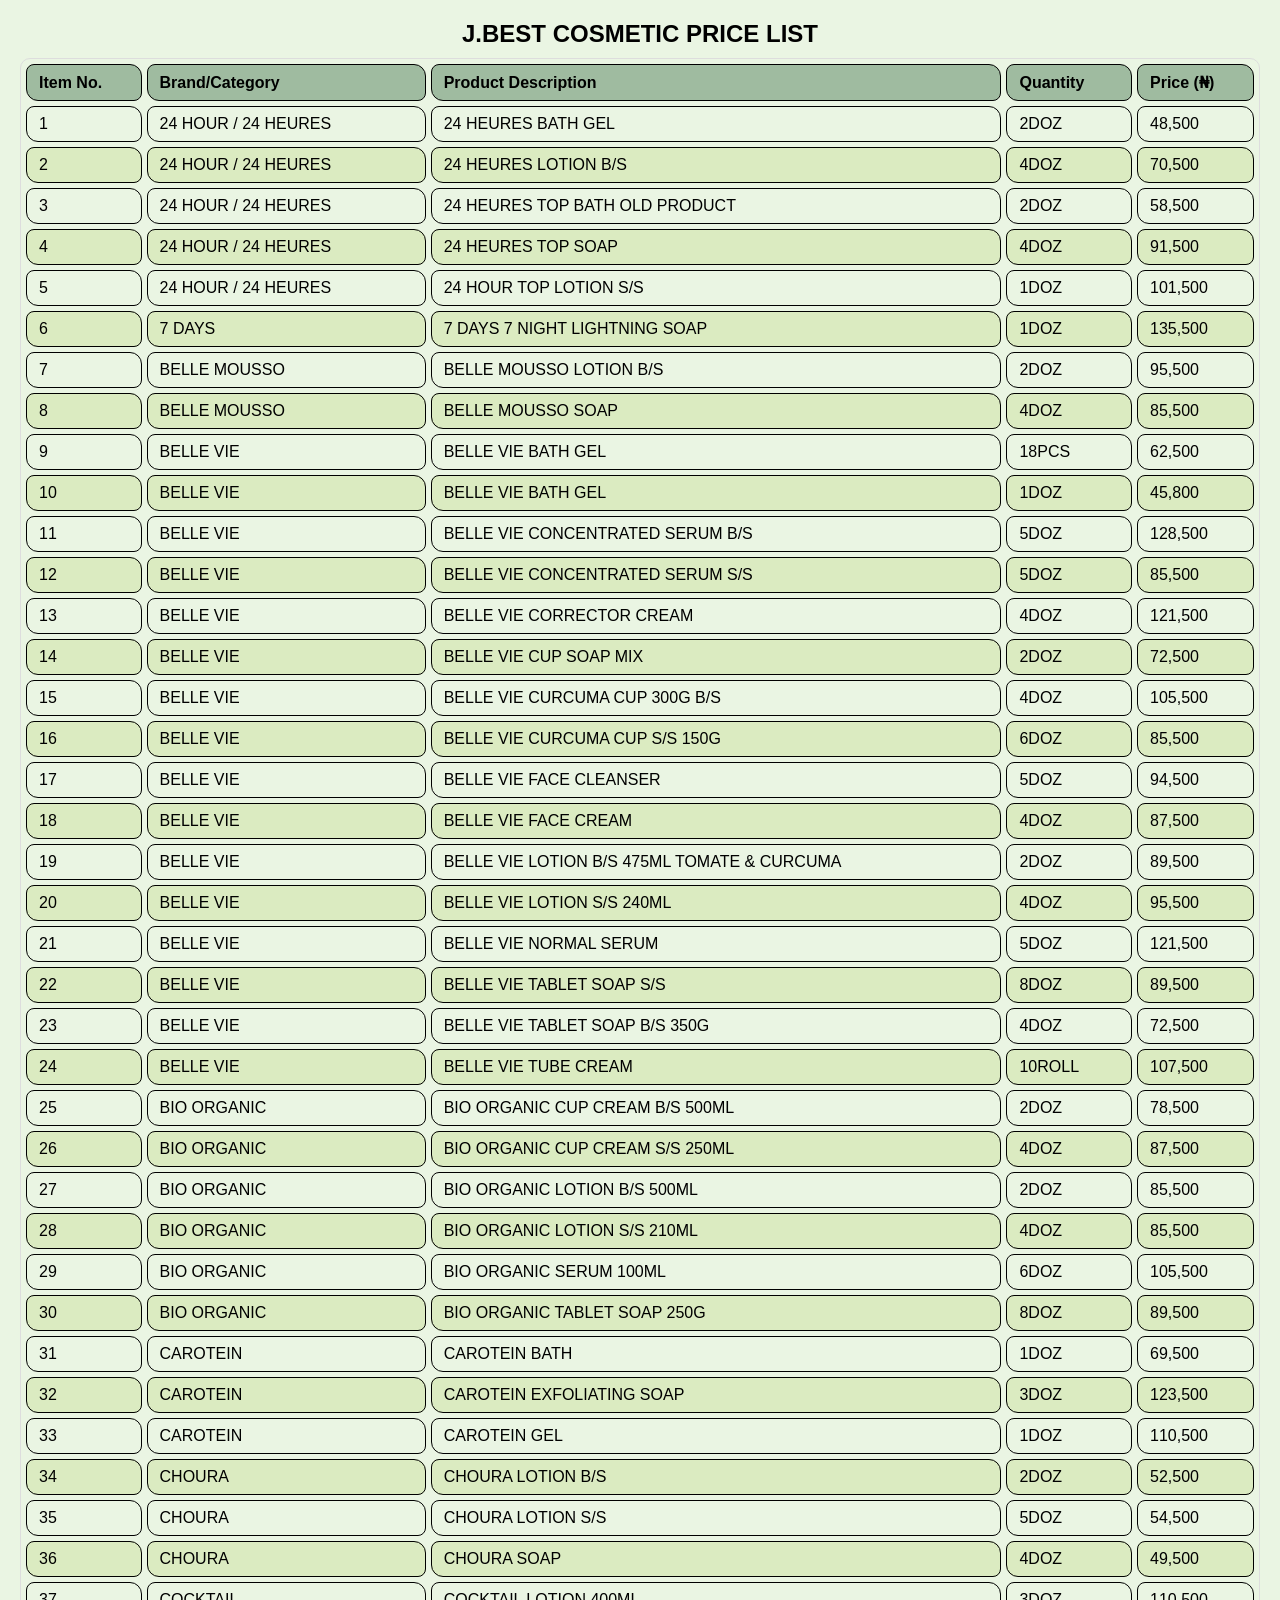
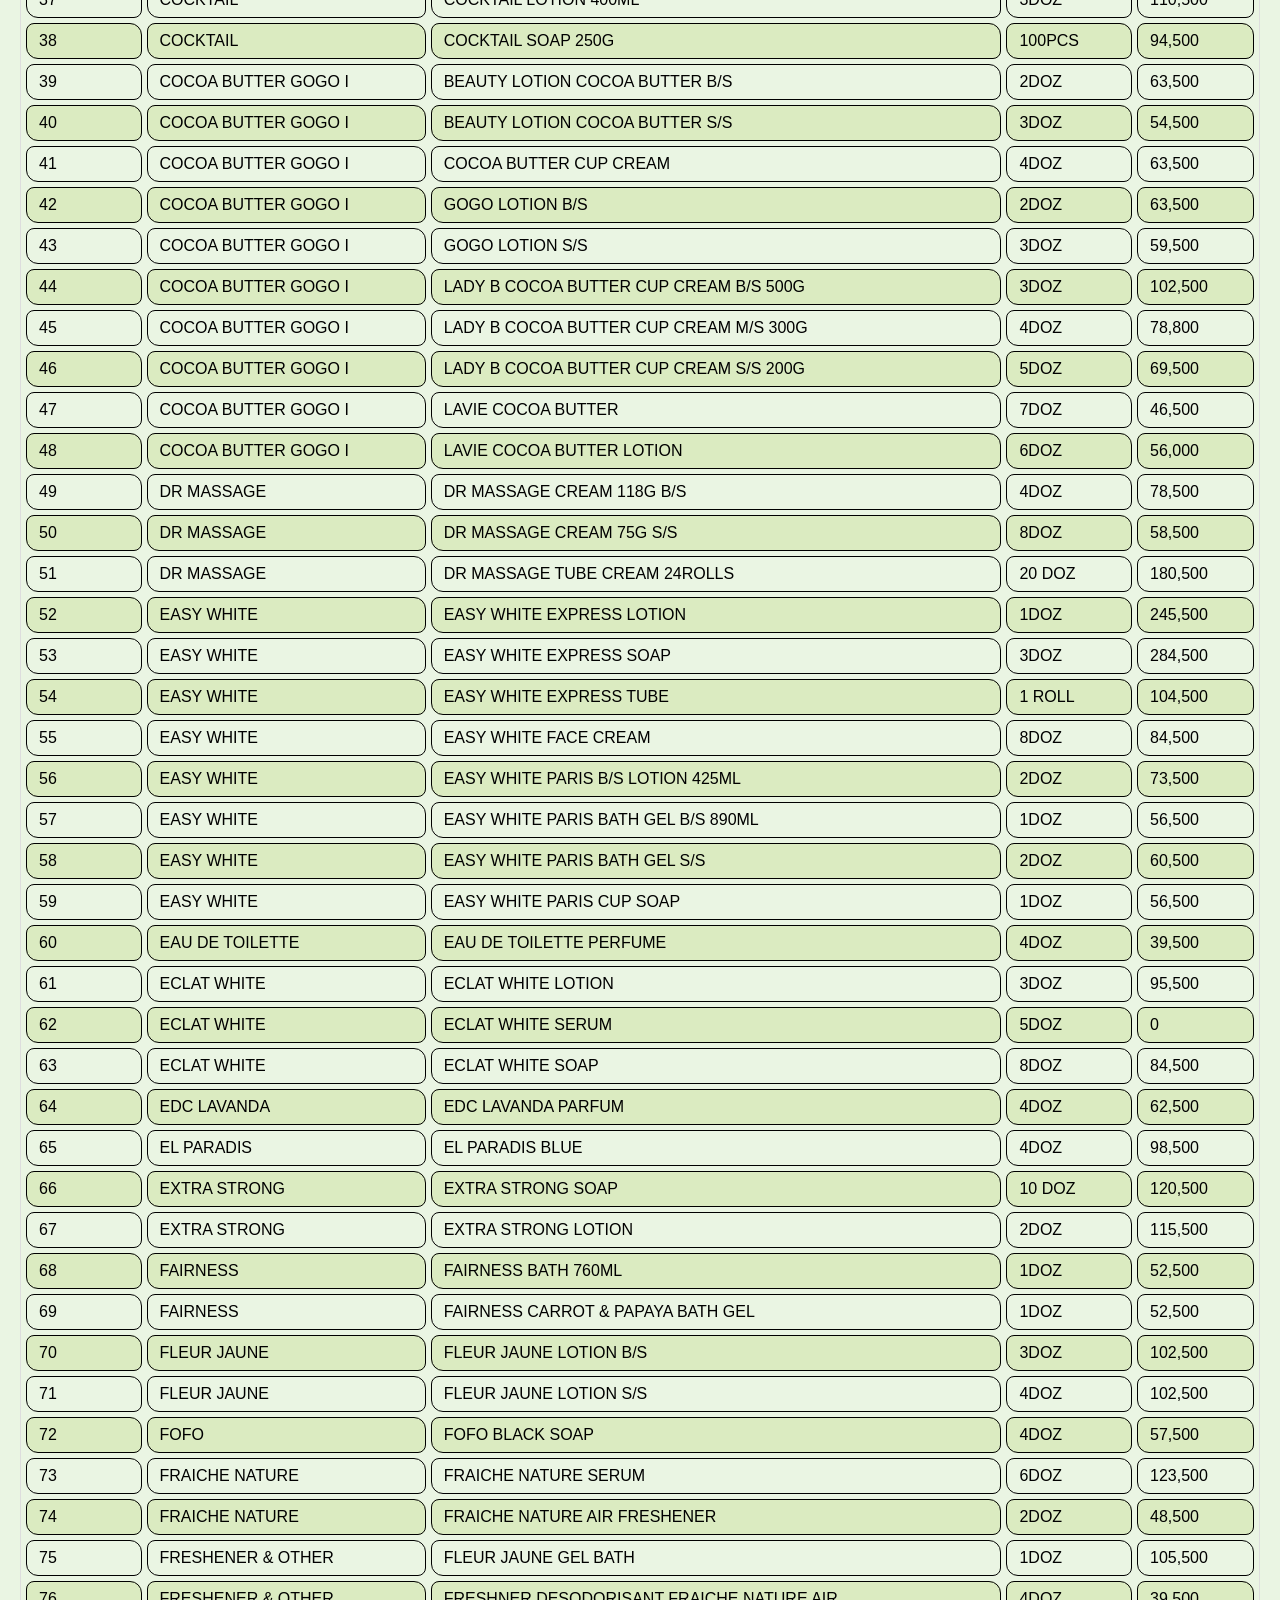
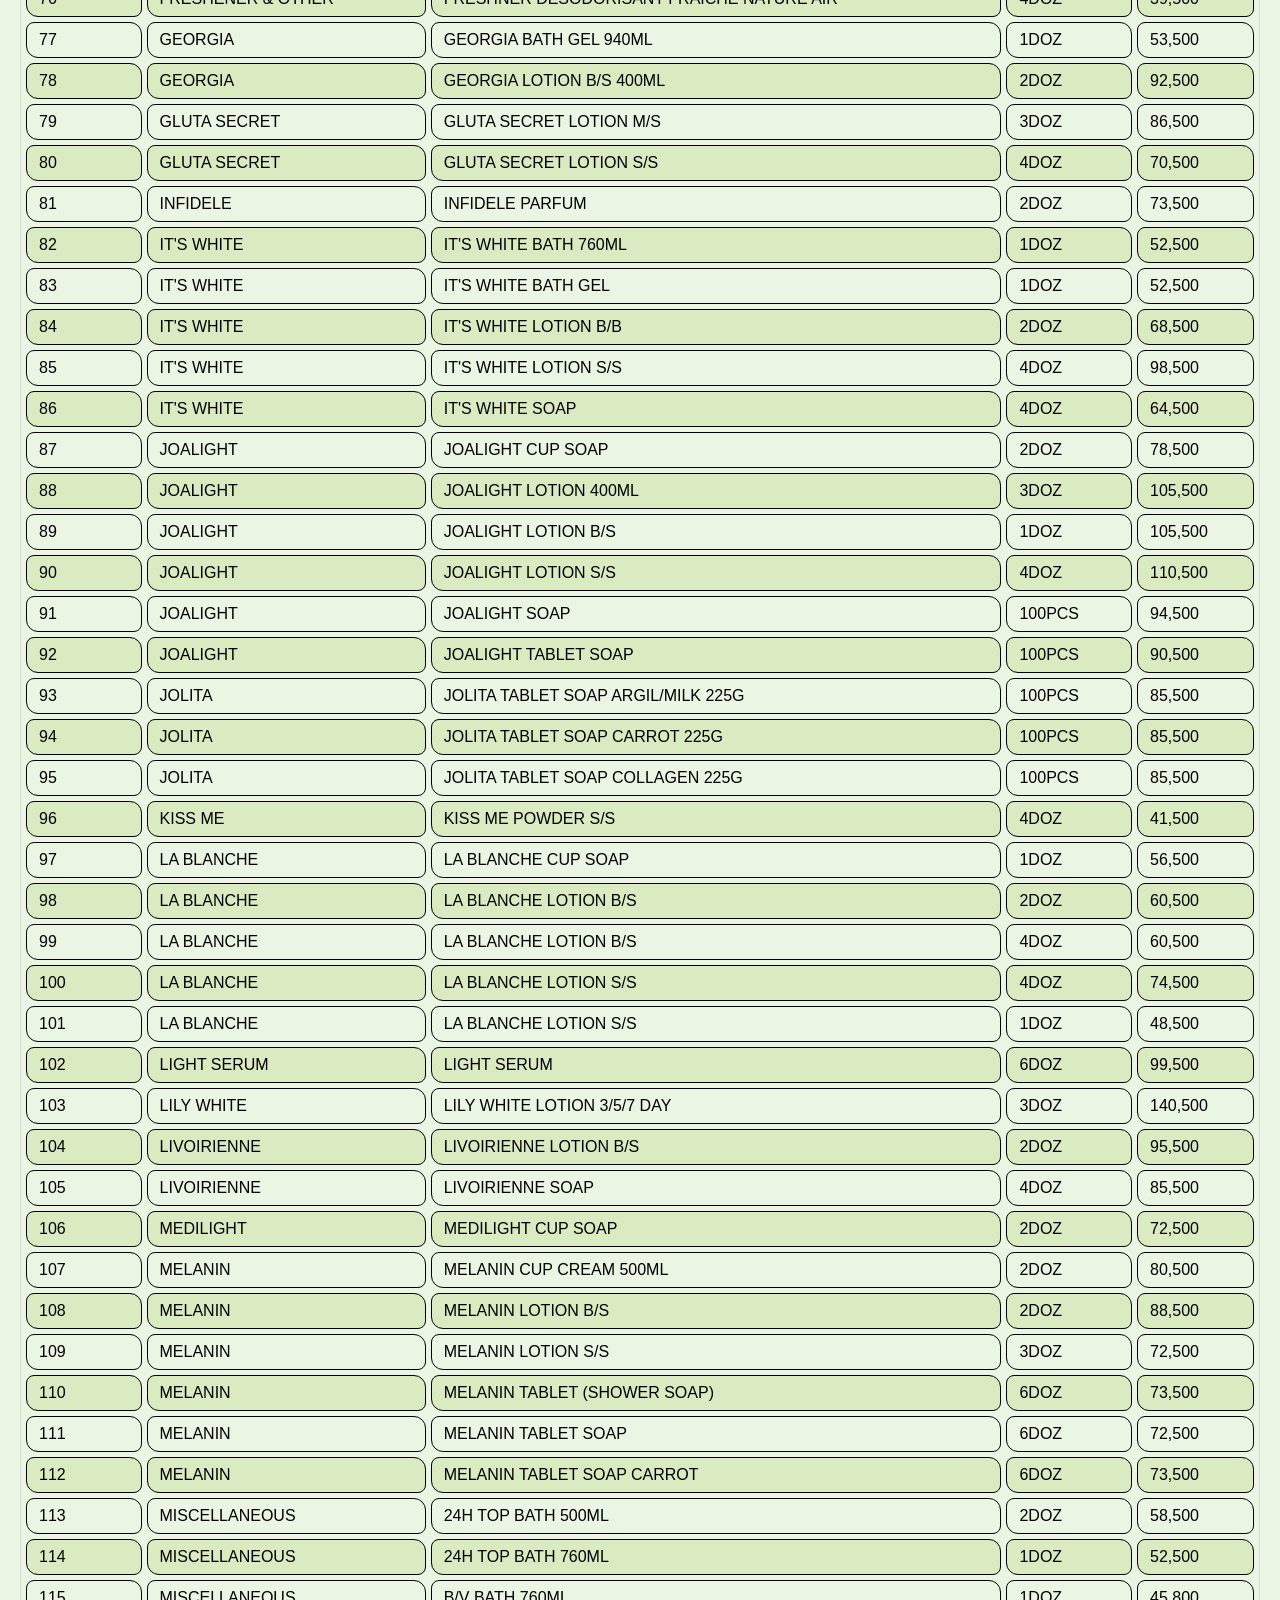
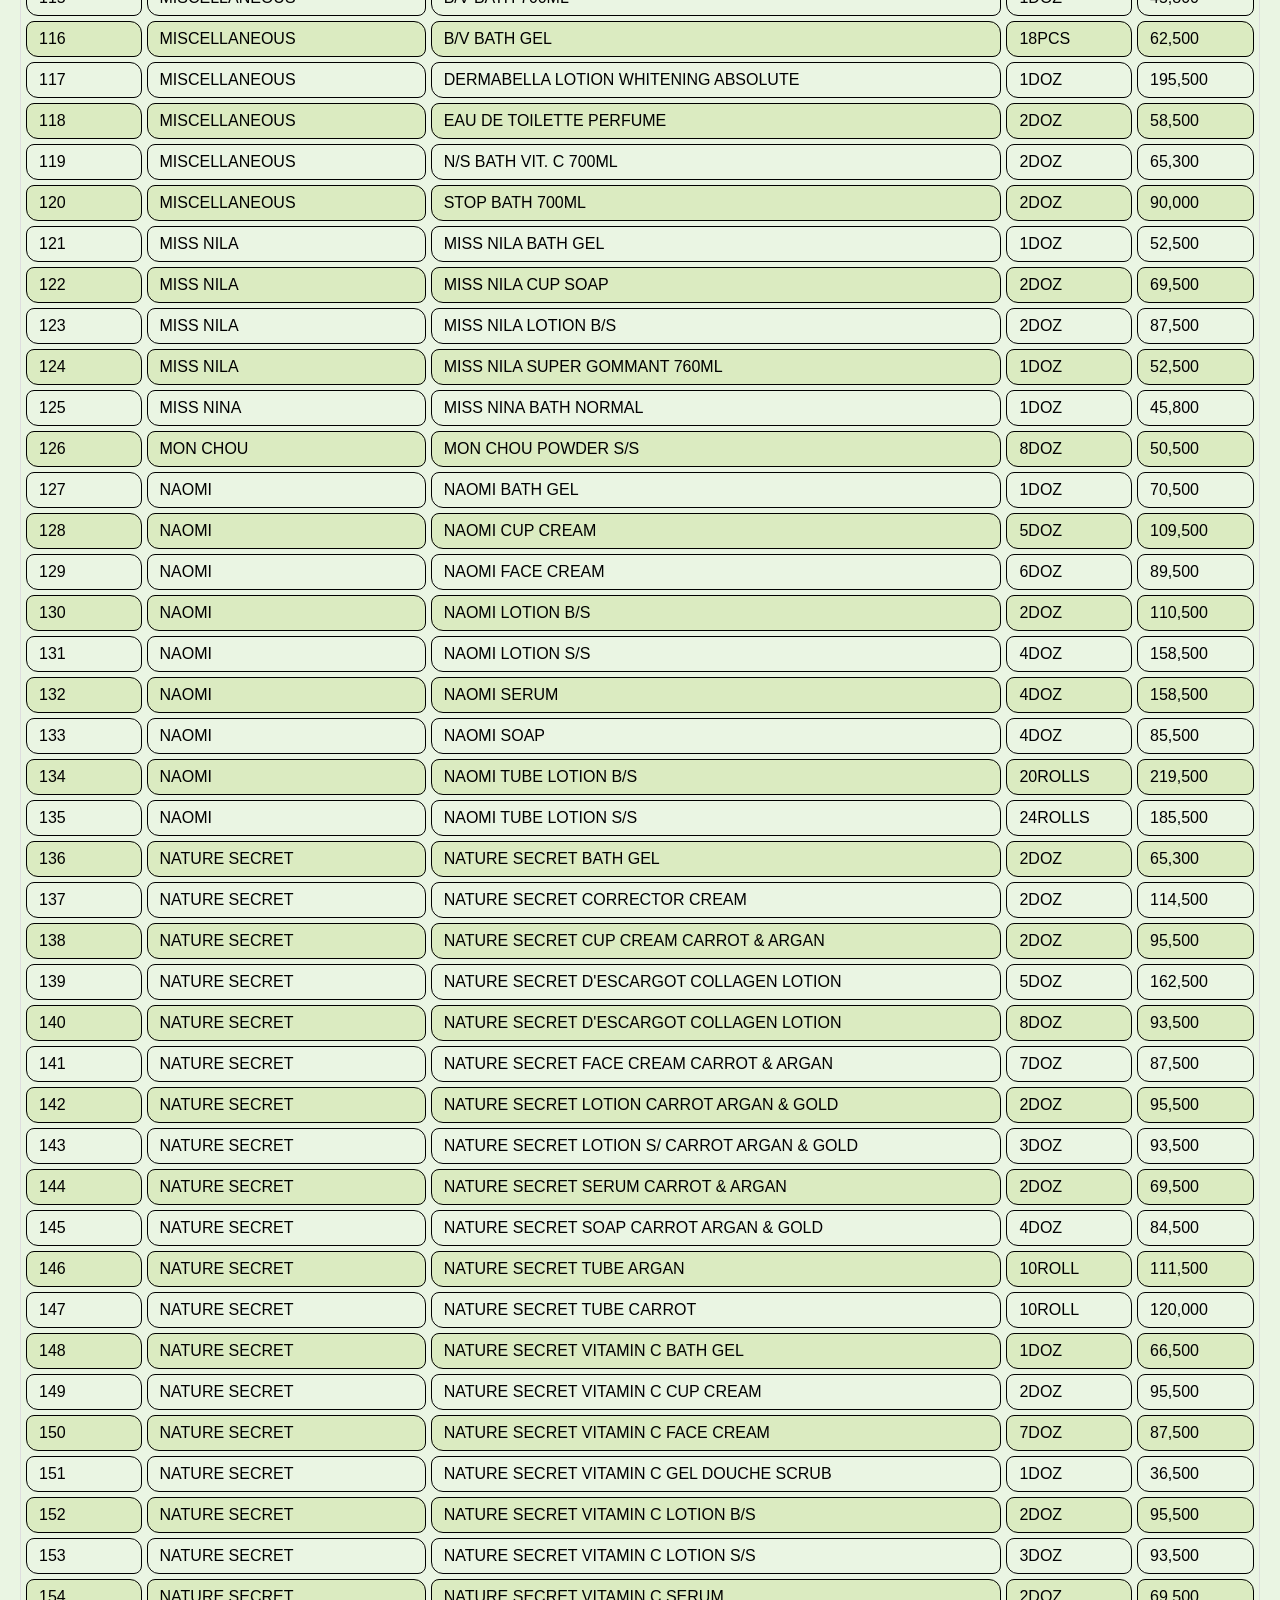
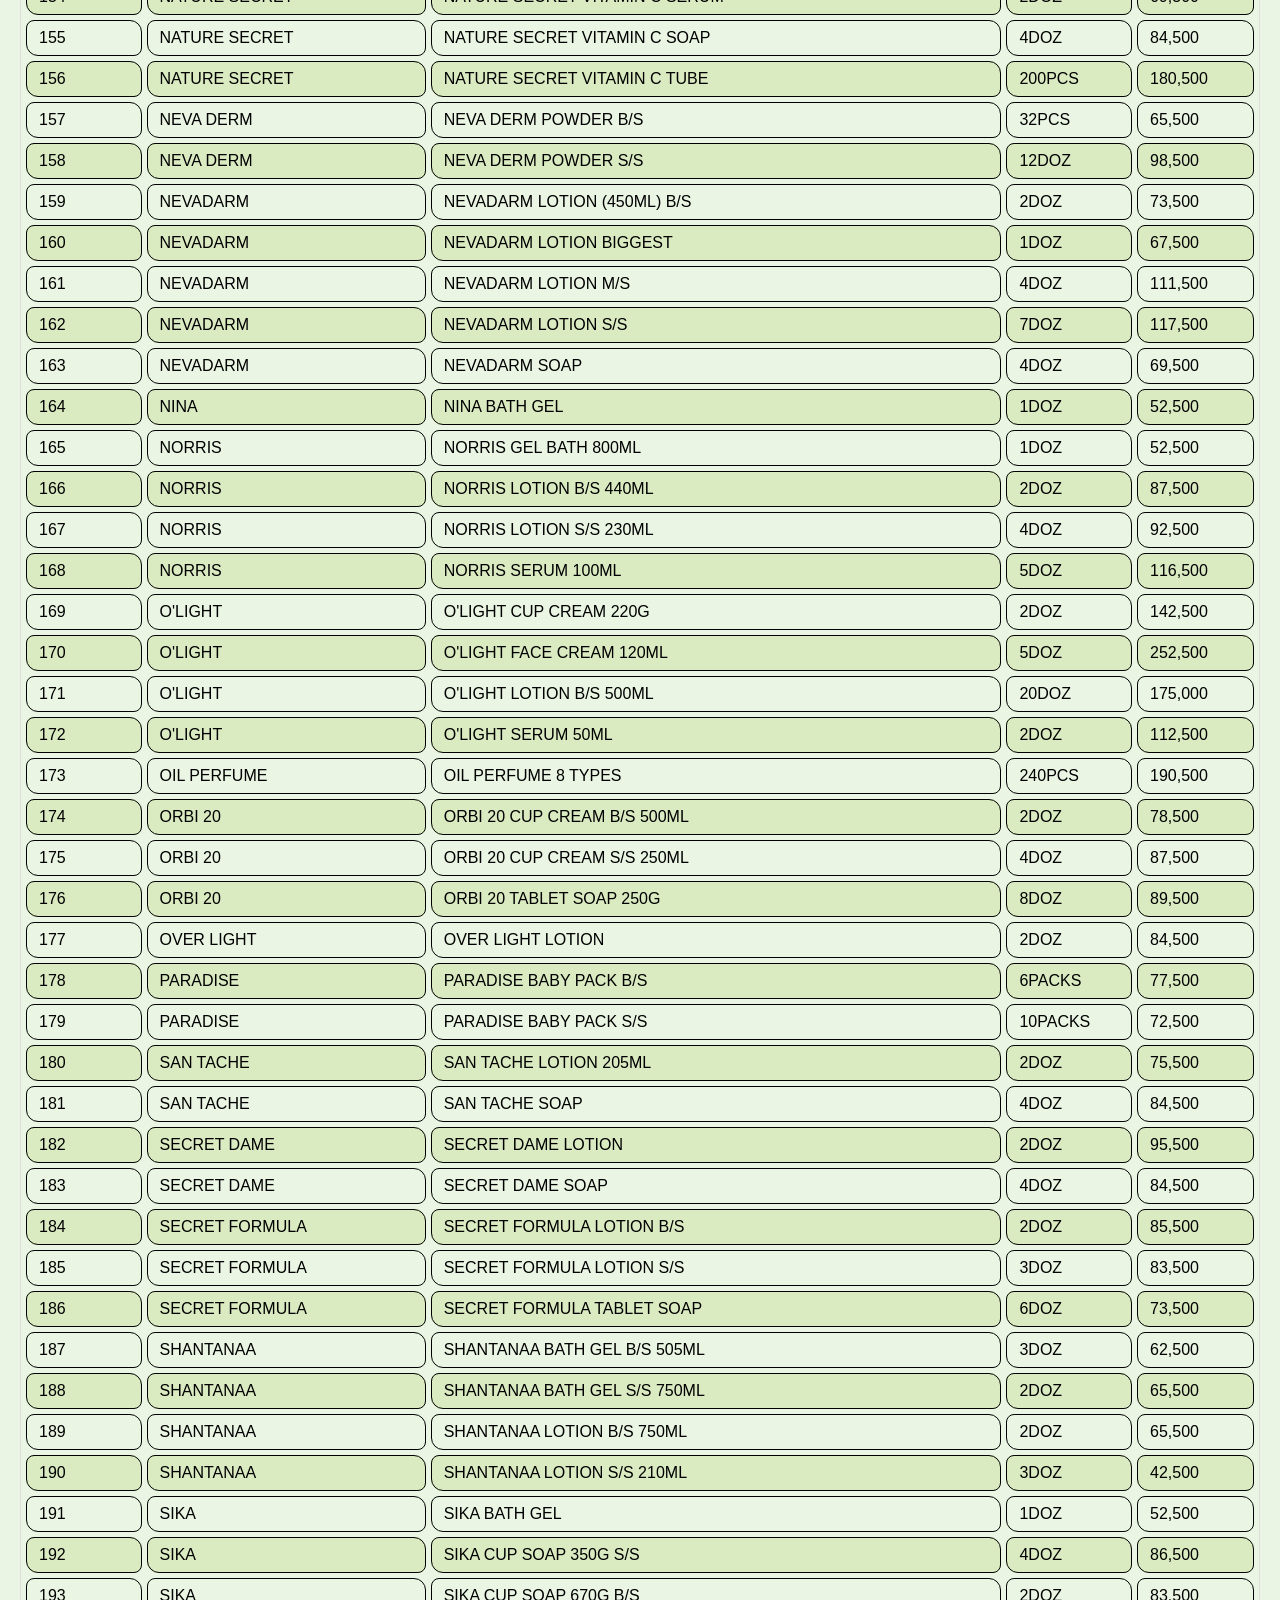
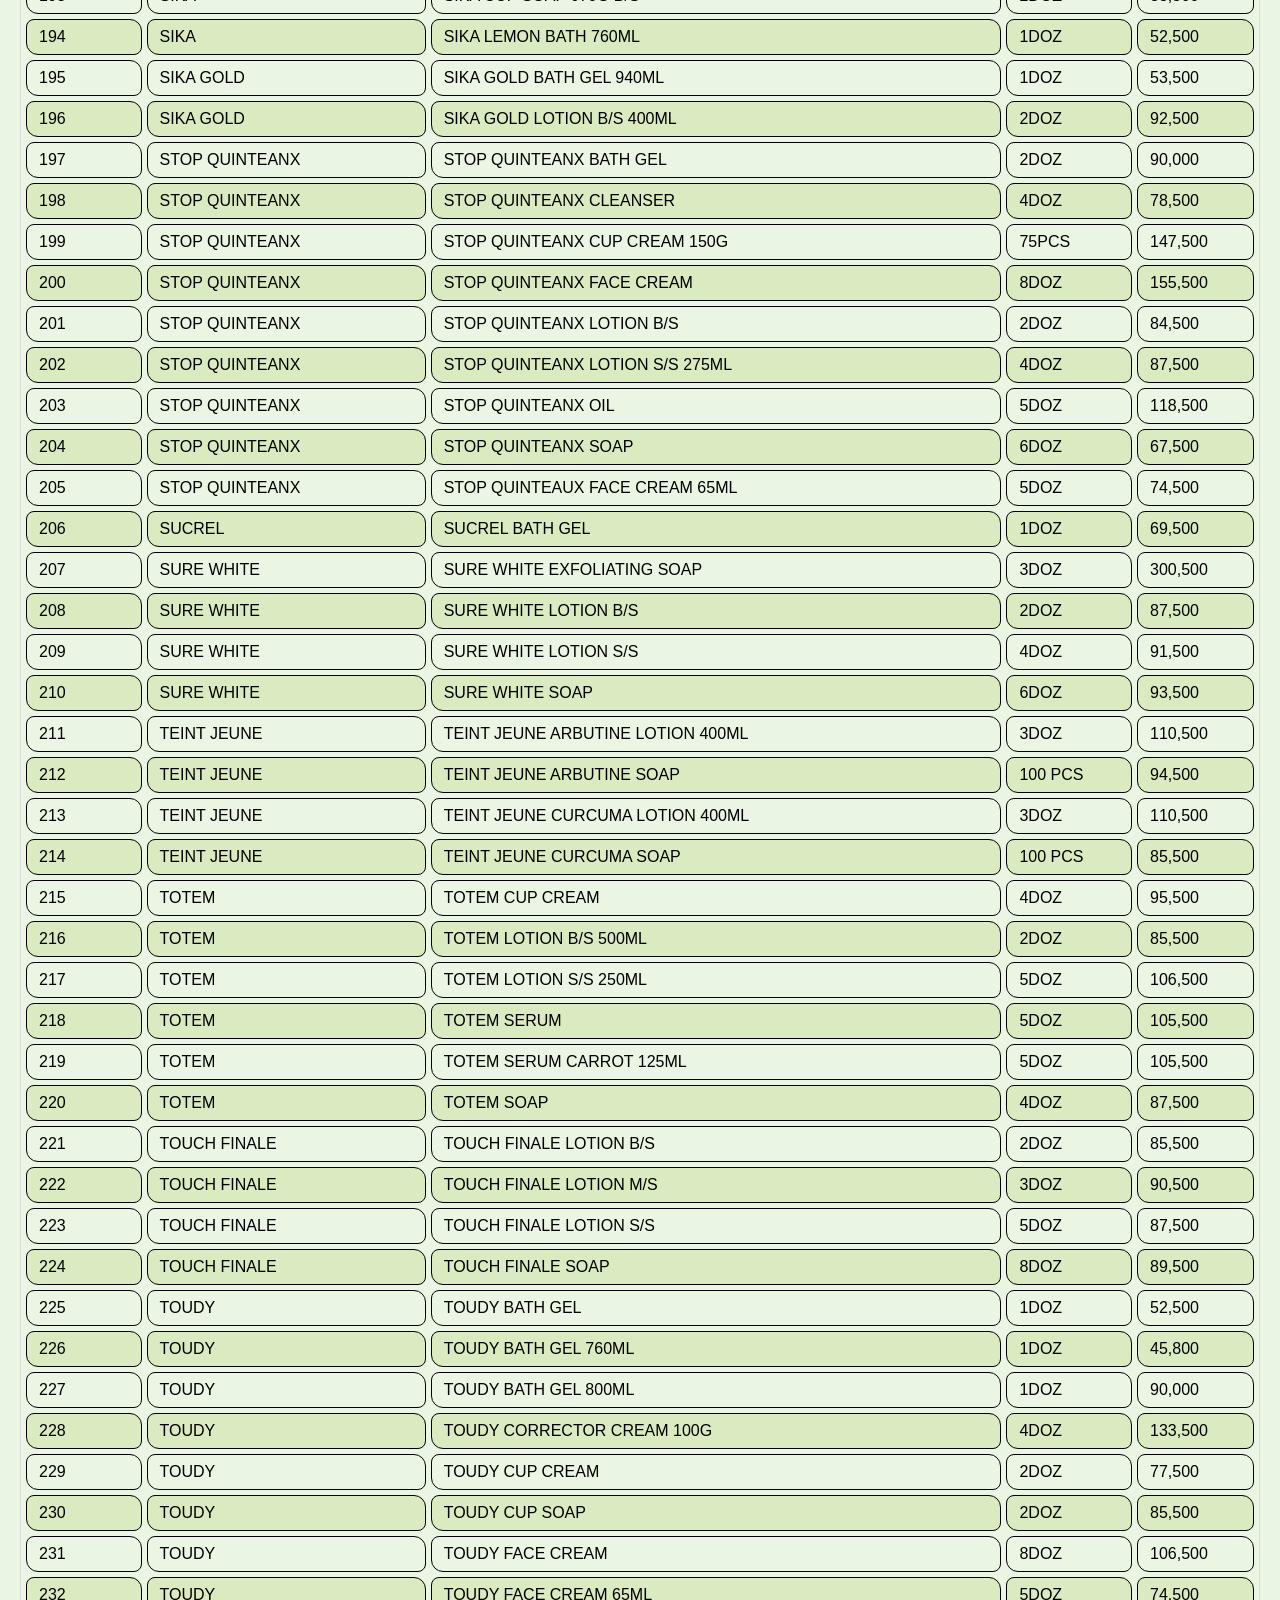
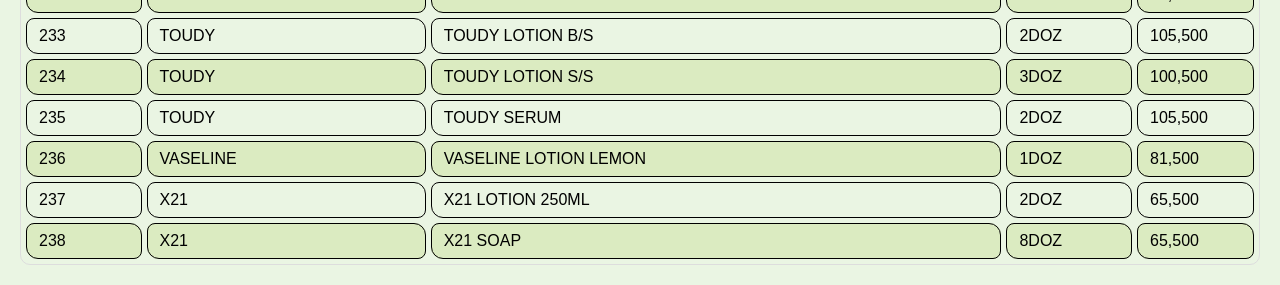
<file: index.html>
<!doctype html>
<html lang="en">
  <head>
    <meta charset="UTF-8" />
    <meta name="description" content="Updated wholesale price list for J.BEST Cosmetics products including creams, soaps, and lotions.">
    <meta name="google-site-verification" content="6BrGSPL7yfQD6vs9vK45G4uCpMrfeUGcRX7QHnHH310" />
    <meta name="viewport" content="width=device-width, initial-scale=1.0" />
    <title>J.BEST Cosmetic Price List</title>
    <style>
      body {
        background-color: rgb(234, 245, 227);
        font-family: Arial, sans-serif;
        margin: 20px;
      }
      table {
        width: 100%;
        border-collapse: separate;
        border: 1px solid #ddd;
        border-radius: 10px;
        overflow: hidden;
        border-spacing: 5px;
      }
      th,
      td {
        padding: 8px 12px;
        border: 1px solid #000000;
        text-align: left;
        border-radius: 8px 12px;
      }
      th {
        background-color: #9fbba0;
      }
      tr:nth-child(even) {
        background-color: #dbebc1;
      }
      caption {
        font-size: 1.5em;
        margin-bottom: 10px;
        font-weight: bold;
      }
    </style>
  </head>
  <body>
    <table>
      <caption>
        J.BEST COSMETIC PRICE LIST
      </caption>
      <thead>
        <tr>
          <th>Item No.</th>
          <th>Brand/Category</th>
          <th>Product Description</th>
          <th>Quantity</th>
          <th>Price (₦)</th>
        </tr>
      </thead>
      <tbody>
        <tr>
          <td>1</td>
          <td>24 HOUR / 24 HEURES</td>
          <td>24 HEURES BATH GEL</td>
          <td>2DOZ</td>
          <td>48,500</td>
        </tr>
        <tr>
          <td>2</td>
          <td>24 HOUR / 24 HEURES</td>
          <td>24 HEURES LOTION B/S</td>
          <td>4DOZ</td>
          <td>70,500</td>
        </tr>
        <tr>
          <td>3</td>
          <td>24 HOUR / 24 HEURES</td>
          <td>24 HEURES TOP BATH OLD PRODUCT</td>
          <td>2DOZ</td>
          <td>58,500</td>
        </tr>
        <tr>
          <td>4</td>
          <td>24 HOUR / 24 HEURES</td>
          <td>24 HEURES TOP SOAP</td>
          <td>4DOZ</td>
          <td>91,500</td>
        </tr>
        <tr>
          <td>5</td>
          <td>24 HOUR / 24 HEURES</td>
          <td>24 HOUR TOP LOTION S/S</td>
          <td>1DOZ</td>
          <td>101,500</td>
        </tr>
        <tr>
          <td>6</td>
          <td>7 DAYS</td>
          <td>7 DAYS 7 NIGHT LIGHTNING SOAP</td>
          <td>1DOZ</td>
          <td>135,500</td>
        </tr>
        <tr>
          <td>7</td>
          <td>BELLE MOUSSO</td>
          <td>BELLE MOUSSO LOTION B/S</td>
          <td>2DOZ</td>
          <td>95,500</td>
        </tr>
        <tr>
          <td>8</td>
          <td>BELLE MOUSSO</td>
          <td>BELLE MOUSSO SOAP</td>
          <td>4DOZ</td>
          <td>85,500</td>
        </tr>
        <tr>
          <td>9</td>
          <td>BELLE VIE</td>
          <td>BELLE VIE BATH GEL</td>
          <td>18PCS</td>
          <td>62,500</td>
        </tr>
        <tr>
          <td>10</td>
          <td>BELLE VIE</td>
          <td>BELLE VIE BATH GEL</td>
          <td>1DOZ</td>
          <td>45,800</td>
        </tr>
        <tr>
          <td>11</td>
          <td>BELLE VIE</td>
          <td>BELLE VIE CONCENTRATED SERUM B/S</td>
          <td>5DOZ</td>
          <td>128,500</td>
        </tr>
        <tr>
          <td>12</td>
          <td>BELLE VIE</td>
          <td>BELLE VIE CONCENTRATED SERUM S/S</td>
          <td>5DOZ</td>
          <td>85,500</td>
        </tr>
        <tr>
          <td>13</td>
          <td>BELLE VIE</td>
          <td>BELLE VIE CORRECTOR CREAM</td>
          <td>4DOZ</td>
          <td>121,500</td>
        </tr>
        <tr>
          <td>14</td>
          <td>BELLE VIE</td>
          <td>BELLE VIE CUP SOAP MIX</td>
          <td>2DOZ</td>
          <td>72,500</td>
        </tr>
        <tr>
          <td>15</td>
          <td>BELLE VIE</td>
          <td>BELLE VIE CURCUMA CUP 300G B/S</td>
          <td>4DOZ</td>
          <td>105,500</td>
        </tr>
        <tr>
          <td>16</td>
          <td>BELLE VIE</td>
          <td>BELLE VIE CURCUMA CUP S/S 150G</td>
          <td>6DOZ</td>
          <td>85,500</td>
        </tr>
        <tr>
          <td>17</td>
          <td>BELLE VIE</td>
          <td>BELLE VIE FACE CLEANSER</td>
          <td>5DOZ</td>
          <td>94,500</td>
        </tr>
        <tr>
          <td>18</td>
          <td>BELLE VIE</td>
          <td>BELLE VIE FACE CREAM</td>
          <td>4DOZ</td>
          <td>87,500</td>
        </tr>
        <tr>
          <td>19</td>
          <td>BELLE VIE</td>
          <td>BELLE VIE LOTION B/S 475ML TOMATE & CURCUMA</td>
          <td>2DOZ</td>
          <td>89,500</td>
        </tr>
        <tr>
          <td>20</td>
          <td>BELLE VIE</td>
          <td>BELLE VIE LOTION S/S 240ML</td>
          <td>4DOZ</td>
          <td>95,500</td>
        </tr>
        <tr>
          <td>21</td>
          <td>BELLE VIE</td>
          <td>BELLE VIE NORMAL SERUM</td>
          <td>5DOZ</td>
          <td>121,500</td>
        </tr>
        <tr>
          <td>22</td>
          <td>BELLE VIE</td>
          <td>BELLE VIE TABLET SOAP S/S</td>
          <td>8DOZ</td>
          <td>89,500</td>
        </tr>
        <tr>
          <td>23</td>
          <td>BELLE VIE</td>
          <td>BELLE VIE TABLET SOAP B/S 350G</td>
          <td>4DOZ</td>
          <td>72,500</td>
        </tr>
        <tr>
          <td>24</td>
          <td>BELLE VIE</td>
          <td>BELLE VIE TUBE CREAM</td>
          <td>10ROLL</td>
          <td>107,500</td>
        </tr>
        <tr>
          <td>25</td>
          <td>BIO ORGANIC</td>
          <td>BIO ORGANIC CUP CREAM B/S 500ML</td>
          <td>2DOZ</td>
          <td>78,500</td>
        </tr>
        <tr>
          <td>26</td>
          <td>BIO ORGANIC</td>
          <td>BIO ORGANIC CUP CREAM S/S 250ML</td>
          <td>4DOZ</td>
          <td>87,500</td>
        </tr>
        <tr>
          <td>27</td>
          <td>BIO ORGANIC</td>
          <td>BIO ORGANIC LOTION B/S 500ML</td>
          <td>2DOZ</td>
          <td>85,500</td>
        </tr>
        <tr>
          <td>28</td>
          <td>BIO ORGANIC</td>
          <td>BIO ORGANIC LOTION S/S 210ML</td>
          <td>4DOZ</td>
          <td>85,500</td>
        </tr>
        <tr>
          <td>29</td>
          <td>BIO ORGANIC</td>
          <td>BIO ORGANIC SERUM 100ML</td>
          <td>6DOZ</td>
          <td>105,500</td>
        </tr>
        <tr>
          <td>30</td>
          <td>BIO ORGANIC</td>
          <td>BIO ORGANIC TABLET SOAP 250G</td>
          <td>8DOZ</td>
          <td>89,500</td>
        </tr>
        <tr>
          <td>31</td>
          <td>CAROTEIN</td>
          <td>CAROTEIN BATH</td>
          <td>1DOZ</td>
          <td>69,500</td>
        </tr>
        <tr>
          <td>32</td>
          <td>CAROTEIN</td>
          <td>CAROTEIN EXFOLIATING SOAP</td>
          <td>3DOZ</td>
          <td>123,500</td>
        </tr>
        <tr>
          <td>33</td>
          <td>CAROTEIN</td>
          <td>CAROTEIN GEL</td>
          <td>1DOZ</td>
          <td>110,500</td>
        </tr>
        <tr>
          <td>34</td>
          <td>CHOURA</td>
          <td>CHOURA LOTION B/S</td>
          <td>2DOZ</td>
          <td>52,500</td>
        </tr>
        <tr>
          <td>35</td>
          <td>CHOURA</td>
          <td>CHOURA LOTION S/S</td>
          <td>5DOZ</td>
          <td>54,500</td>
        </tr>
        <tr>
          <td>36</td>
          <td>CHOURA</td>
          <td>CHOURA SOAP</td>
          <td>4DOZ</td>
          <td>49,500</td>
        </tr>
        <tr>
          <td>37</td>
          <td>COCKTAIL</td>
          <td>COCKTAIL LOTION 400ML</td>
          <td>3DOZ</td>
          <td>110,500</td>
        </tr>
        <tr>
          <td>38</td>
          <td>COCKTAIL</td>
          <td>COCKTAIL SOAP 250G</td>
          <td>100PCS</td>
          <td>94,500</td>
        </tr>
        <tr>
          <td>39</td>
          <td>COCOA BUTTER GOGO I</td>
          <td>BEAUTY LOTION COCOA BUTTER B/S</td>
          <td>2DOZ</td>
          <td>63,500</td>
        </tr>
        <tr>
          <td>40</td>
          <td>COCOA BUTTER GOGO I</td>
          <td>BEAUTY LOTION COCOA BUTTER S/S</td>
          <td>3DOZ</td>
          <td>54,500</td>
        </tr>
        <tr>
          <td>41</td>
          <td>COCOA BUTTER GOGO I</td>
          <td>COCOA BUTTER CUP CREAM</td>
          <td>4DOZ</td>
          <td>63,500</td>
        </tr>
        <tr>
          <td>42</td>
          <td>COCOA BUTTER GOGO I</td>
          <td>GOGO LOTION B/S</td>
          <td>2DOZ</td>
          <td>63,500</td>
        </tr>
        <tr>
          <td>43</td>
          <td>COCOA BUTTER GOGO I</td>
          <td>GOGO LOTION S/S</td>
          <td>3DOZ</td>
          <td>59,500</td>
        </tr>
        <tr>
          <td>44</td>
          <td>COCOA BUTTER GOGO I</td>
          <td>LADY B COCOA BUTTER CUP CREAM B/S 500G</td>
          <td>3DOZ</td>
          <td>102,500</td>
        </tr>
        <tr>
          <td>45</td>
          <td>COCOA BUTTER GOGO I</td>
          <td>LADY B COCOA BUTTER CUP CREAM M/S 300G</td>
          <td>4DOZ</td>
          <td>78,800</td>
        </tr>
        <tr>
          <td>46</td>
          <td>COCOA BUTTER GOGO I</td>
          <td>LADY B COCOA BUTTER CUP CREAM S/S 200G</td>
          <td>5DOZ</td>
          <td>69,500</td>
        </tr>
        <tr>
          <td>47</td>
          <td>COCOA BUTTER GOGO I</td>
          <td>LAVIE COCOA BUTTER</td>
          <td>7DOZ</td>
          <td>46,500</td>
        </tr>
        <tr>
          <td>48</td>
          <td>COCOA BUTTER GOGO I</td>
          <td>LAVIE COCOA BUTTER LOTION</td>
          <td>6DOZ</td>
          <td>56,000</td>
        </tr>
        <tr>
          <td>49</td>
          <td>DR MASSAGE</td>
          <td>DR MASSAGE CREAM 118G B/S</td>
          <td>4DOZ</td>
          <td>78,500</td>
        </tr>
        <tr>
          <td>50</td>
          <td>DR MASSAGE</td>
          <td>DR MASSAGE CREAM 75G S/S</td>
          <td>8DOZ</td>
          <td>58,500</td>
        </tr>
        <tr>
          <td>51</td>
          <td>DR MASSAGE</td>
          <td>DR MASSAGE TUBE CREAM 24ROLLS</td>
          <td>20 DOZ</td>
          <td>180,500</td>
        </tr>
        <tr>
          <td>52</td>
          <td>EASY WHITE</td>
          <td>EASY WHITE EXPRESS LOTION</td>
          <td>1DOZ</td>
          <td>245,500</td>
        </tr>
        <tr>
          <td>53</td>
          <td>EASY WHITE</td>
          <td>EASY WHITE EXPRESS SOAP</td>
          <td>3DOZ</td>
          <td>284,500</td>
        </tr>
        <tr>
          <td>54</td>
          <td>EASY WHITE</td>
          <td>EASY WHITE EXPRESS TUBE</td>
          <td>1 ROLL</td>
          <td>104,500</td>
        </tr>
        <tr>
          <td>55</td>
          <td>EASY WHITE</td>
          <td>EASY WHITE FACE CREAM</td>
          <td>8DOZ</td>
          <td>84,500</td>
        </tr>
        <tr>
          <td>56</td>
          <td>EASY WHITE</td>
          <td>EASY WHITE PARIS B/S LOTION 425ML</td>
          <td>2DOZ</td>
          <td>73,500</td>
        </tr>
        <tr>
          <td>57</td>
          <td>EASY WHITE</td>
          <td>EASY WHITE PARIS BATH GEL B/S 890ML</td>
          <td>1DOZ</td>
          <td>56,500</td>
        </tr>
        <tr>
          <td>58</td>
          <td>EASY WHITE</td>
          <td>EASY WHITE PARIS BATH GEL S/S</td>
          <td>2DOZ</td>
          <td>60,500</td>
        </tr>
        <tr>
          <td>59</td>
          <td>EASY WHITE</td>
          <td>EASY WHITE PARIS CUP SOAP</td>
          <td>1DOZ</td>
          <td>56,500</td>
        </tr>
        <tr>
          <td>60</td>
          <td>EAU DE TOILETTE</td>
          <td>EAU DE TOILETTE PERFUME</td>
          <td>4DOZ</td>
          <td>39,500</td>
        </tr>
        <tr>
          <td>61</td>
          <td>ECLAT WHITE</td>
          <td>ECLAT WHITE LOTION</td>
          <td>3DOZ</td>
          <td>95,500</td>
        </tr>
        <tr>
          <td>62</td>
          <td>ECLAT WHITE</td>
          <td>ECLAT WHITE SERUM</td>
          <td>5DOZ</td>
          <td>0</td>
        </tr>
        <tr>
          <td>63</td>
          <td>ECLAT WHITE</td>
          <td>ECLAT WHITE SOAP</td>
          <td>8DOZ</td>
          <td>84,500</td>
        </tr>
        <tr>
          <td>64</td>
          <td>EDC LAVANDA</td>
          <td>EDC LAVANDA PARFUM</td>
          <td>4DOZ</td>
          <td>62,500</td>
        </tr>
        <tr>
          <td>65</td>
          <td>EL PARADIS</td>
          <td>EL PARADIS BLUE</td>
          <td>4DOZ</td>
          <td>98,500</td>
        </tr>
        <tr>
          <td>66</td>
          <td>EXTRA STRONG</td>
          <td>EXTRA STRONG SOAP</td>
          <td>10 DOZ</td>
          <td>120,500</td>
        </tr>
        <tr>
          <td>67</td>
          <td>EXTRA STRONG</td>
          <td>EXTRA STRONG LOTION</td>
          <td>2DOZ</td>
          <td>115,500</td>
        </tr>
        <tr>
          <td>68</td>
          <td>FAIRNESS</td>
          <td>FAIRNESS BATH 760ML</td>
          <td>1DOZ</td>
          <td>52,500</td>
        </tr>
        <tr>
          <td>69</td>
          <td>FAIRNESS</td>
          <td>FAIRNESS CARROT & PAPAYA BATH GEL</td>
          <td>1DOZ</td>
          <td>52,500</td>
        </tr>
        <tr>
          <td>70</td>
          <td>FLEUR JAUNE</td>
          <td>FLEUR JAUNE LOTION B/S</td>
          <td>3DOZ</td>
          <td>102,500</td>
        </tr>
        <tr>
          <td>71</td>
          <td>FLEUR JAUNE</td>
          <td>FLEUR JAUNE LOTION S/S</td>
          <td>4DOZ</td>
          <td>102,500</td>
        </tr>
        <tr>
          <td>72</td>
          <td>FOFO</td>
          <td>FOFO BLACK SOAP</td>
          <td>4DOZ</td>
          <td>57,500</td>
        </tr>
        <tr>
          <td>73</td>
          <td>FRAICHE NATURE</td>
          <td>FRAICHE NATURE SERUM</td>
          <td>6DOZ</td>
          <td>123,500</td>
        </tr>
        <tr>
          <td>74</td>
          <td>FRAICHE NATURE</td>
          <td>FRAICHE NATURE AIR FRESHENER</td>
          <td>2DOZ</td>
          <td>48,500</td>
        </tr>
        <tr>
          <td>75</td>
          <td>FRESHENER & OTHER</td>
          <td>FLEUR JAUNE GEL BATH</td>
          <td>1DOZ</td>
          <td>105,500</td>
        </tr>
        <tr>
          <td>76</td>
          <td>FRESHENER & OTHER</td>
          <td>FRESHNER DESODORISANT FRAICHE NATURE AIR</td>
          <td>4DOZ</td>
          <td>39,500</td>
        </tr>
        <tr>
          <td>77</td>
          <td>GEORGIA</td>
          <td>GEORGIA BATH GEL 940ML</td>
          <td>1DOZ</td>
          <td>53,500</td>
        </tr>
        <tr>
          <td>78</td>
          <td>GEORGIA</td>
          <td>GEORGIA LOTION B/S 400ML</td>
          <td>2DOZ</td>
          <td>92,500</td>
        </tr>
        <tr>
          <td>79</td>
          <td>GLUTA SECRET</td>
          <td>GLUTA SECRET LOTION M/S</td>
          <td>3DOZ</td>
          <td>86,500</td>
        </tr>
        <tr>
          <td>80</td>
          <td>GLUTA SECRET</td>
          <td>GLUTA SECRET LOTION S/S</td>
          <td>4DOZ</td>
          <td>70,500</td>
        </tr>
        <tr>
          <td>81</td>
          <td>INFIDELE</td>
          <td>INFIDELE PARFUM</td>
          <td>2DOZ</td>
          <td>73,500</td>
        </tr>
        <tr>
          <td>82</td>
          <td>IT'S WHITE</td>
          <td>IT'S WHITE BATH 760ML</td>
          <td>1DOZ</td>
          <td>52,500</td>
        </tr>
        <tr>
          <td>83</td>
          <td>IT'S WHITE</td>
          <td>IT'S WHITE BATH GEL</td>
          <td>1DOZ</td>
          <td>52,500</td>
        </tr>
        <tr>
          <td>84</td>
          <td>IT'S WHITE</td>
          <td>IT'S WHITE LOTION B/B</td>
          <td>2DOZ</td>
          <td>68,500</td>
        </tr>
        <tr>
          <td>85</td>
          <td>IT'S WHITE</td>
          <td>IT'S WHITE LOTION S/S</td>
          <td>4DOZ</td>
          <td>98,500</td>
        </tr>
        <tr>
          <td>86</td>
          <td>IT'S WHITE</td>
          <td>IT'S WHITE SOAP</td>
          <td>4DOZ</td>
          <td>64,500</td>
        </tr>
        <tr>
          <td>87</td>
          <td>JOALIGHT</td>
          <td>JOALIGHT CUP SOAP</td>
          <td>2DOZ</td>
          <td>78,500</td>
        </tr>
        <tr>
          <td>88</td>
          <td>JOALIGHT</td>
          <td>JOALIGHT LOTION 400ML</td>
          <td>3DOZ</td>
          <td>105,500</td>
        </tr>
        <tr>
          <td>89</td>
          <td>JOALIGHT</td>
          <td>JOALIGHT LOTION B/S</td>
          <td>1DOZ</td>
          <td>105,500</td>
        </tr>
        <tr>
          <td>90</td>
          <td>JOALIGHT</td>
          <td>JOALIGHT LOTION S/S</td>
          <td>4DOZ</td>
          <td>110,500</td>
        </tr>
        <tr>
          <td>91</td>
          <td>JOALIGHT</td>
          <td>JOALIGHT SOAP</td>
          <td>100PCS</td>
          <td>94,500</td>
        </tr>
        <tr>
          <td>92</td>
          <td>JOALIGHT</td>
          <td>JOALIGHT TABLET SOAP</td>
          <td>100PCS</td>
          <td>90,500</td>
        </tr>
        <tr>
          <td>93</td>
          <td>JOLITA</td>
          <td>JOLITA TABLET SOAP ARGIL/MILK 225G</td>
          <td>100PCS</td>
          <td>85,500</td>
        </tr>
        <tr>
          <td>94</td>
          <td>JOLITA</td>
          <td>JOLITA TABLET SOAP CARROT 225G</td>
          <td>100PCS</td>
          <td>85,500</td>
        </tr>
        <tr>
          <td>95</td>
          <td>JOLITA</td>
          <td>JOLITA TABLET SOAP COLLAGEN 225G</td>
          <td>100PCS</td>
          <td>85,500</td>
        </tr>
        <tr>
          <td>96</td>
          <td>KISS ME</td>
          <td>KISS ME POWDER S/S</td>
          <td>4DOZ</td>
          <td>41,500</td>
        </tr>
        <tr>
          <td>97</td>
          <td>LA BLANCHE</td>
          <td>LA BLANCHE CUP SOAP</td>
          <td>1DOZ</td>
          <td>56,500</td>
        </tr>
        <tr>
          <td>98</td>
          <td>LA BLANCHE</td>
          <td>LA BLANCHE LOTION B/S</td>
          <td>2DOZ</td>
          <td>60,500</td>
        </tr>
        <tr>
          <td>99</td>
          <td>LA BLANCHE</td>
          <td>LA BLANCHE LOTION B/S</td>
          <td>4DOZ</td>
          <td>60,500</td>
        </tr>
        <tr>
          <td>100</td>
          <td>LA BLANCHE</td>
          <td>LA BLANCHE LOTION S/S</td>
          <td>4DOZ</td>
          <td>74,500</td>
        </tr>
        <tr>
          <td>101</td>
          <td>LA BLANCHE</td>
          <td>LA BLANCHE LOTION S/S</td>
          <td>1DOZ</td>
          <td>48,500</td>
        </tr>
        <tr>
          <td>102</td>
          <td>LIGHT SERUM</td>
          <td>LIGHT SERUM</td>
          <td>6DOZ</td>
          <td>99,500</td>
        </tr>
        <tr>
          <td>103</td>
          <td>LILY WHITE</td>
          <td>LILY WHITE LOTION 3/5/7 DAY</td>
          <td>3DOZ</td>
          <td>140,500</td>
        </tr>
        <tr>
          <td>104</td>
          <td>LIVOIRIENNE</td>
          <td>LIVOIRIENNE LOTION B/S</td>
          <td>2DOZ</td>
          <td>95,500</td>
        </tr>
        <tr>
          <td>105</td>
          <td>LIVOIRIENNE</td>
          <td>LIVOIRIENNE SOAP</td>
          <td>4DOZ</td>
          <td>85,500</td>
        </tr>
        <tr>
          <td>106</td>
          <td>MEDILIGHT</td>
          <td>MEDILIGHT CUP SOAP</td>
          <td>2DOZ</td>
          <td>72,500</td>
        </tr>
        <tr>
          <td>107</td>
          <td>MELANIN</td>
          <td>MELANIN CUP CREAM 500ML</td>
          <td>2DOZ</td>
          <td>80,500</td>
        </tr>
        <tr>
          <td>108</td>
          <td>MELANIN</td>
          <td>MELANIN LOTION B/S</td>
          <td>2DOZ</td>
          <td>88,500</td>
        </tr>
        <tr>
          <td>109</td>
          <td>MELANIN</td>
          <td>MELANIN LOTION S/S</td>
          <td>3DOZ</td>
          <td>72,500</td>
        </tr>
        <tr>
          <td>110</td>
          <td>MELANIN</td>
          <td>MELANIN TABLET (SHOWER SOAP)</td>
          <td>6DOZ</td>
          <td>73,500</td>
        </tr>
        <tr>
          <td>111</td>
          <td>MELANIN</td>
          <td>MELANIN TABLET SOAP</td>
          <td>6DOZ</td>
          <td>72,500</td>
        </tr>
        <tr>
          <td>112</td>
          <td>MELANIN</td>
          <td>MELANIN TABLET SOAP CARROT</td>
          <td>6DOZ</td>
          <td>73,500</td>
        </tr>
        <tr>
          <td>113</td>
          <td>MISCELLANEOUS</td>
          <td>24H TOP BATH 500ML</td>
          <td>2DOZ</td>
          <td>58,500</td>
        </tr>
        <tr>
          <td>114</td>
          <td>MISCELLANEOUS</td>
          <td>24H TOP BATH 760ML</td>
          <td>1DOZ</td>
          <td>52,500</td>
        </tr>
        <tr>
          <td>115</td>
          <td>MISCELLANEOUS</td>
          <td>B/V BATH 760ML</td>
          <td>1DOZ</td>
          <td>45,800</td>
        </tr>
        <tr>
          <td>116</td>
          <td>MISCELLANEOUS</td>
          <td>B/V BATH GEL</td>
          <td>18PCS</td>
          <td>62,500</td>
        </tr>
        <tr>
          <td>117</td>
          <td>MISCELLANEOUS</td>
          <td>DERMABELLA LOTION WHITENING ABSOLUTE</td>
          <td>1DOZ</td>
          <td>195,500</td>
        </tr>
        <tr>
          <td>118</td>
          <td>MISCELLANEOUS</td>
          <td>EAU DE TOILETTE PERFUME</td>
          <td>2DOZ</td>
          <td>58,500</td>
        </tr>
        <tr>
          <td>119</td>
          <td>MISCELLANEOUS</td>
          <td>N/S BATH VIT. C 700ML</td>
          <td>2DOZ</td>
          <td>65,300</td>
        </tr>
        <tr>
          <td>120</td>
          <td>MISCELLANEOUS</td>
          <td>STOP BATH 700ML</td>
          <td>2DOZ</td>
          <td>90,000</td>
        </tr>
        <tr>
          <td>121</td>
          <td>MISS NILA</td>
          <td>MISS NILA BATH GEL</td>
          <td>1DOZ</td>
          <td>52,500</td>
        </tr>
        <tr>
          <td>122</td>
          <td>MISS NILA</td>
          <td>MISS NILA CUP SOAP</td>
          <td>2DOZ</td>
          <td>69,500</td>
        </tr>
        <tr>
          <td>123</td>
          <td>MISS NILA</td>
          <td>MISS NILA LOTION B/S</td>
          <td>2DOZ</td>
          <td>87,500</td>
        </tr>
        <tr>
          <td>124</td>
          <td>MISS NILA</td>
          <td>MISS NILA SUPER GOMMANT 760ML</td>
          <td>1DOZ</td>
          <td>52,500</td>
        </tr>
        <tr>
          <td>125</td>
          <td>MISS NINA</td>
          <td>MISS NINA BATH NORMAL</td>
          <td>1DOZ</td>
          <td>45,800</td>
        </tr>
        <tr>
          <td>126</td>
          <td>MON CHOU</td>
          <td>MON CHOU POWDER S/S</td>
          <td>8DOZ</td>
          <td>50,500</td>
        </tr>
        <tr>
          <td>127</td>
          <td>NAOMI</td>
          <td>NAOMI BATH GEL</td>
          <td>1DOZ</td>
          <td>70,500</td>
        </tr>
        <tr>
          <td>128</td>
          <td>NAOMI</td>
          <td>NAOMI CUP CREAM</td>
          <td>5DOZ</td>
          <td>109,500</td>
        </tr>
        <tr>
          <td>129</td>
          <td>NAOMI</td>
          <td>NAOMI FACE CREAM</td>
          <td>6DOZ</td>
          <td>89,500</td>
        </tr>
        <tr>
          <td>130</td>
          <td>NAOMI</td>
          <td>NAOMI LOTION B/S</td>
          <td>2DOZ</td>
          <td>110,500</td>
        </tr>
        <tr>
          <td>131</td>
          <td>NAOMI</td>
          <td>NAOMI LOTION S/S</td>
          <td>4DOZ</td>
          <td>158,500</td>
        </tr>
        <tr>
          <td>132</td>
          <td>NAOMI</td>
          <td>NAOMI SERUM</td>
          <td>4DOZ</td>
          <td>158,500</td>
        </tr>
        <tr>
          <td>133</td>
          <td>NAOMI</td>
          <td>NAOMI SOAP</td>
          <td>4DOZ</td>
          <td>85,500</td>
        </tr>
        <tr>
          <td>134</td>
          <td>NAOMI</td>
          <td>NAOMI TUBE LOTION B/S</td>
          <td>20ROLLS</td>
          <td>219,500</td>
        </tr>
        <tr>
          <td>135</td>
          <td>NAOMI</td>
          <td>NAOMI TUBE LOTION S/S</td>
          <td>24ROLLS</td>
          <td>185,500</td>
        </tr>
        <tr>
          <td>136</td>
          <td>NATURE SECRET</td>
          <td>NATURE SECRET BATH GEL</td>
          <td>2DOZ</td>
          <td>65,300</td>
        </tr>
        <tr>
          <td>137</td>
          <td>NATURE SECRET</td>
          <td>NATURE SECRET CORRECTOR CREAM</td>
          <td>2DOZ</td>
          <td>114,500</td>
        </tr>
        <tr>
          <td>138</td>
          <td>NATURE SECRET</td>
          <td>NATURE SECRET CUP CREAM CARROT & ARGAN</td>
          <td>2DOZ</td>
          <td>95,500</td>
        </tr>
        <tr>
          <td>139</td>
          <td>NATURE SECRET</td>
          <td>NATURE SECRET D'ESCARGOT COLLAGEN LOTION</td>
          <td>5DOZ</td>
          <td>162,500</td>
        </tr>
        <tr>
          <td>140</td>
          <td>NATURE SECRET</td>
          <td>NATURE SECRET D'ESCARGOT COLLAGEN LOTION</td>
          <td>8DOZ</td>
          <td>93,500</td>
        </tr>
        <tr>
          <td>141</td>
          <td>NATURE SECRET</td>
          <td>NATURE SECRET FACE CREAM CARROT & ARGAN</td>
          <td>7DOZ</td>
          <td>87,500</td>
        </tr>
        <tr>
          <td>142</td>
          <td>NATURE SECRET</td>
          <td>NATURE SECRET LOTION CARROT ARGAN & GOLD</td>
          <td>2DOZ</td>
          <td>95,500</td>
        </tr>
        <tr>
          <td>143</td>
          <td>NATURE SECRET</td>
          <td>NATURE SECRET LOTION S/ CARROT ARGAN & GOLD</td>
          <td>3DOZ</td>
          <td>93,500</td>
        </tr>
        <tr>
          <td>144</td>
          <td>NATURE SECRET</td>
          <td>NATURE SECRET SERUM CARROT & ARGAN</td>
          <td>2DOZ</td>
          <td>69,500</td>
        </tr>
        <tr>
          <td>145</td>
          <td>NATURE SECRET</td>
          <td>NATURE SECRET SOAP CARROT ARGAN & GOLD</td>
          <td>4DOZ</td>
          <td>84,500</td>
        </tr>
        <tr>
          <td>146</td>
          <td>NATURE SECRET</td>
          <td>NATURE SECRET TUBE ARGAN</td>
          <td>10ROLL</td>
          <td>111,500</td>
        </tr>
        <tr>
          <td>147</td>
          <td>NATURE SECRET</td>
          <td>NATURE SECRET TUBE CARROT</td>
          <td>10ROLL</td>
          <td>120,000</td>
        </tr>
        <tr>
          <td>148</td>
          <td>NATURE SECRET</td>
          <td>NATURE SECRET VITAMIN C BATH GEL</td>
          <td>1DOZ</td>
          <td>66,500</td>
        </tr>
        <tr>
          <td>149</td>
          <td>NATURE SECRET</td>
          <td>NATURE SECRET VITAMIN C CUP CREAM</td>
          <td>2DOZ</td>
          <td>95,500</td>
        </tr>
        <tr>
          <td>150</td>
          <td>NATURE SECRET</td>
          <td>NATURE SECRET VITAMIN C FACE CREAM</td>
          <td>7DOZ</td>
          <td>87,500</td>
        </tr>
        <tr>
          <td>151</td>
          <td>NATURE SECRET</td>
          <td>NATURE SECRET VITAMIN C GEL DOUCHE SCRUB</td>
          <td>1DOZ</td>
          <td>36,500</td>
        </tr>
        <tr>
          <td>152</td>
          <td>NATURE SECRET</td>
          <td>NATURE SECRET VITAMIN C LOTION B/S</td>
          <td>2DOZ</td>
          <td>95,500</td>
        </tr>
        <tr>
          <td>153</td>
          <td>NATURE SECRET</td>
          <td>NATURE SECRET VITAMIN C LOTION S/S</td>
          <td>3DOZ</td>
          <td>93,500</td>
        </tr>
        <tr>
          <td>154</td>
          <td>NATURE SECRET</td>
          <td>NATURE SECRET VITAMIN C SERUM</td>
          <td>2DOZ</td>
          <td>69,500</td>
        </tr>
        <tr>
          <td>155</td>
          <td>NATURE SECRET</td>
          <td>NATURE SECRET VITAMIN C SOAP</td>
          <td>4DOZ</td>
          <td>84,500</td>
        </tr>
        <tr>
          <td>156</td>
          <td>NATURE SECRET</td>
          <td>NATURE SECRET VITAMIN C TUBE</td>
          <td>200PCS</td>
          <td>180,500</td>
        </tr>
        <tr>
          <td>157</td>
          <td>NEVA DERM</td>
          <td>NEVA DERM POWDER B/S</td>
          <td>32PCS</td>
          <td>65,500</td>
        </tr>
        <tr>
          <td>158</td>
          <td>NEVA DERM</td>
          <td>NEVA DERM POWDER S/S</td>
          <td>12DOZ</td>
          <td>98,500</td>
        </tr>
        <tr>
          <td>159</td>
          <td>NEVADARM</td>
          <td>NEVADARM LOTION (450ML) B/S</td>
          <td>2DOZ</td>
          <td>73,500</td>
        </tr>
        <tr>
          <td>160</td>
          <td>NEVADARM</td>
          <td>NEVADARM LOTION BIGGEST</td>
          <td>1DOZ</td>
          <td>67,500</td>
        </tr>
        <tr>
          <td>161</td>
          <td>NEVADARM</td>
          <td>NEVADARM LOTION M/S</td>
          <td>4DOZ</td>
          <td>111,500</td>
        </tr>
        <tr>
          <td>162</td>
          <td>NEVADARM</td>
          <td>NEVADARM LOTION S/S</td>
          <td>7DOZ</td>
          <td>117,500</td>
        </tr>
        <tr>
          <td>163</td>
          <td>NEVADARM</td>
          <td>NEVADARM SOAP</td>
          <td>4DOZ</td>
          <td>69,500</td>
        </tr>
        <tr>
          <td>164</td>
          <td>NINA</td>
          <td>NINA BATH GEL</td>
          <td>1DOZ</td>
          <td>52,500</td>
        </tr>
        <tr>
          <td>165</td>
          <td>NORRIS</td>
          <td>NORRIS GEL BATH 800ML</td>
          <td>1DOZ</td>
          <td>52,500</td>
        </tr>
        <tr>
          <td>166</td>
          <td>NORRIS</td>
          <td>NORRIS LOTION B/S 440ML</td>
          <td>2DOZ</td>
          <td>87,500</td>
        </tr>
        <tr>
          <td>167</td>
          <td>NORRIS</td>
          <td>NORRIS LOTION S/S 230ML</td>
          <td>4DOZ</td>
          <td>92,500</td>
        </tr>
        <tr>
          <td>168</td>
          <td>NORRIS</td>
          <td>NORRIS SERUM 100ML</td>
          <td>5DOZ</td>
          <td>116,500</td>
        </tr>
        <tr>
          <td>169</td>
          <td>O'LIGHT</td>
          <td>O'LIGHT CUP CREAM 220G</td>
          <td>2DOZ</td>
          <td>142,500</td>
        </tr>
        <tr>
          <td>170</td>
          <td>O'LIGHT</td>
          <td>O'LIGHT FACE CREAM 120ML</td>
          <td>5DOZ</td>
          <td>252,500</td>
        </tr>
        <tr>
          <td>171</td>
          <td>O'LIGHT</td>
          <td>O'LIGHT LOTION B/S 500ML</td>
          <td>20DOZ</td>
          <td>175,000</td>
        </tr>
        <tr>
          <td>172</td>
          <td>O'LIGHT</td>
          <td>O'LIGHT SERUM 50ML</td>
          <td>2DOZ</td>
          <td>112,500</td>
        </tr>
        <tr>
          <td>173</td>
          <td>OIL PERFUME</td>
          <td>OIL PERFUME 8 TYPES</td>
          <td>240PCS</td>
          <td>190,500</td>
        </tr>
        <tr>
          <td>174</td>
          <td>ORBI 20</td>
          <td>ORBI 20 CUP CREAM B/S 500ML</td>
          <td>2DOZ</td>
          <td>78,500</td>
        </tr>
        <tr>
          <td>175</td>
          <td>ORBI 20</td>
          <td>ORBI 20 CUP CREAM S/S 250ML</td>
          <td>4DOZ</td>
          <td>87,500</td>
        </tr>
        <tr>
          <td>176</td>
          <td>ORBI 20</td>
          <td>ORBI 20 TABLET SOAP 250G</td>
          <td>8DOZ</td>
          <td>89,500</td>
        </tr>
        <tr>
          <td>177</td>
          <td>OVER LIGHT</td>
          <td>OVER LIGHT LOTION</td>
          <td>2DOZ</td>
          <td>84,500</td>
        </tr>
        <tr>
          <td>178</td>
          <td>PARADISE</td>
          <td>PARADISE BABY PACK B/S</td>
          <td>6PACKS</td>
          <td>77,500</td>
        </tr>
        <tr>
          <td>179</td>
          <td>PARADISE</td>
          <td>PARADISE BABY PACK S/S</td>
          <td>10PACKS</td>
          <td>72,500</td>
        </tr>
        <tr>
          <td>180</td>
          <td>SAN TACHE</td>
          <td>SAN TACHE LOTION 205ML</td>
          <td>2DOZ</td>
          <td>75,500</td>
        </tr>
        <tr>
          <td>181</td>
          <td>SAN TACHE</td>
          <td>SAN TACHE SOAP</td>
          <td>4DOZ</td>
          <td>84,500</td>
        </tr>
        <tr>
          <td>182</td>
          <td>SECRET DAME</td>
          <td>SECRET DAME LOTION</td>
          <td>2DOZ</td>
          <td>95,500</td>
        </tr>
        <tr>
          <td>183</td>
          <td>SECRET DAME</td>
          <td>SECRET DAME SOAP</td>
          <td>4DOZ</td>
          <td>84,500</td>
        </tr>
        <tr>
          <td>184</td>
          <td>SECRET FORMULA</td>
          <td>SECRET FORMULA LOTION B/S</td>
          <td>2DOZ</td>
          <td>85,500</td>
        </tr>
        <tr>
          <td>185</td>
          <td>SECRET FORMULA</td>
          <td>SECRET FORMULA LOTION S/S</td>
          <td>3DOZ</td>
          <td>83,500</td>
        </tr>
        <tr>
          <td>186</td>
          <td>SECRET FORMULA</td>
          <td>SECRET FORMULA TABLET SOAP</td>
          <td>6DOZ</td>
          <td>73,500</td>
        </tr>
        <tr>
          <td>187</td>
          <td>SHANTANAA</td>
          <td>SHANTANAA BATH GEL B/S 505ML</td>
          <td>3DOZ</td>
          <td>62,500</td>
        </tr>
        <tr>
          <td>188</td>
          <td>SHANTANAA</td>
          <td>SHANTANAA BATH GEL S/S 750ML</td>
          <td>2DOZ</td>
          <td>65,500</td>
        </tr>
        <tr>
          <td>189</td>
          <td>SHANTANAA</td>
          <td>SHANTANAA LOTION B/S 750ML</td>
          <td>2DOZ</td>
          <td>65,500</td>
        </tr>
        <tr>
          <td>190</td>
          <td>SHANTANAA</td>
          <td>SHANTANAA LOTION S/S 210ML</td>
          <td>3DOZ</td>
          <td>42,500</td>
        </tr>
        <tr>
          <td>191</td>
          <td>SIKA</td>
          <td>SIKA BATH GEL</td>
          <td>1DOZ</td>
          <td>52,500</td>
        </tr>
        <tr>
          <td>192</td>
          <td>SIKA</td>
          <td>SIKA CUP SOAP 350G S/S</td>
          <td>4DOZ</td>
          <td>86,500</td>
        </tr>
        <tr>
          <td>193</td>
          <td>SIKA</td>
          <td>SIKA CUP SOAP 670G B/S</td>
          <td>2DOZ</td>
          <td>83,500</td>
        </tr>
        <tr>
          <td>194</td>
          <td>SIKA</td>
          <td>SIKA LEMON BATH 760ML</td>
          <td>1DOZ</td>
          <td>52,500</td>
        </tr>
        <tr>
          <td>195</td>
          <td>SIKA GOLD</td>
          <td>SIKA GOLD BATH GEL 940ML</td>
          <td>1DOZ</td>
          <td>53,500</td>
        </tr>
        <tr>
          <td>196</td>
          <td>SIKA GOLD</td>
          <td>SIKA GOLD LOTION B/S 400ML</td>
          <td>2DOZ</td>
          <td>92,500</td>
        </tr>
        <tr>
          <td>197</td>
          <td>STOP QUINTEANX</td>
          <td>STOP QUINTEANX BATH GEL</td>
          <td>2DOZ</td>
          <td>90,000</td>
        </tr>
        <tr>
          <td>198</td>
          <td>STOP QUINTEANX</td>
          <td>STOP QUINTEANX CLEANSER</td>
          <td>4DOZ</td>
          <td>78,500</td>
        </tr>
        <tr>
          <td>199</td>
          <td>STOP QUINTEANX</td>
          <td>STOP QUINTEANX CUP CREAM 150G</td>
          <td>75PCS</td>
          <td>147,500</td>
        </tr>
        <tr>
          <td>200</td>
          <td>STOP QUINTEANX</td>
          <td>STOP QUINTEANX FACE CREAM</td>
          <td>8DOZ</td>
          <td>155,500</td>
        </tr>
        <tr>
          <td>201</td>
          <td>STOP QUINTEANX</td>
          <td>STOP QUINTEANX LOTION B/S</td>
          <td>2DOZ</td>
          <td>84,500</td>
        </tr>
        <tr>
          <td>202</td>
          <td>STOP QUINTEANX</td>
          <td>STOP QUINTEANX LOTION S/S 275ML</td>
          <td>4DOZ</td>
          <td>87,500</td>
        </tr>
        <tr>
          <td>203</td>
          <td>STOP QUINTEANX</td>
          <td>STOP QUINTEANX OIL</td>
          <td>5DOZ</td>
          <td>118,500</td>
        </tr>
        <tr>
          <td>204</td>
          <td>STOP QUINTEANX</td>
          <td>STOP QUINTEANX SOAP</td>
          <td>6DOZ</td>
          <td>67,500</td>
        </tr>
        <tr>
          <td>205</td>
          <td>STOP QUINTEANX</td>
          <td>STOP QUINTEAUX FACE CREAM 65ML</td>
          <td>5DOZ</td>
          <td>74,500</td>
        </tr>
        <tr>
          <td>206</td>
          <td>SUCREL</td>
          <td>SUCREL BATH GEL</td>
          <td>1DOZ</td>
          <td>69,500</td>
        </tr>
        <tr>
          <td>207</td>
          <td>SURE WHITE</td>
          <td>SURE WHITE EXFOLIATING SOAP</td>
          <td>3DOZ</td>
          <td>300,500</td>
        </tr>
        <tr>
          <td>208</td>
          <td>SURE WHITE</td>
          <td>SURE WHITE LOTION B/S</td>
          <td>2DOZ</td>
          <td>87,500</td>
        </tr>
        <tr>
          <td>209</td>
          <td>SURE WHITE</td>
          <td>SURE WHITE LOTION S/S</td>
          <td>4DOZ</td>
          <td>91,500</td>
        </tr>
        <tr>
          <td>210</td>
          <td>SURE WHITE</td>
          <td>SURE WHITE SOAP</td>
          <td>6DOZ</td>
          <td>93,500</td>
        </tr>
        <tr>
          <td>211</td>
          <td>TEINT JEUNE</td>
          <td>TEINT JEUNE ARBUTINE LOTION 400ML</td>
          <td>3DOZ</td>
          <td>110,500</td>
        </tr>
        <tr>
          <td>212</td>
          <td>TEINT JEUNE</td>
          <td>TEINT JEUNE ARBUTINE SOAP</td>
          <td>100 PCS</td>
          <td>94,500</td>
        </tr>
        <tr>
          <td>213</td>
          <td>TEINT JEUNE</td>
          <td>TEINT JEUNE CURCUMA LOTION 400ML</td>
          <td>3DOZ</td>
          <td>110,500</td>
        </tr>
        <tr>
          <td>214</td>
          <td>TEINT JEUNE</td>
          <td>TEINT JEUNE CURCUMA SOAP</td>
          <td>100 PCS</td>
          <td>85,500</td>
        </tr>
        <tr>
          <td>215</td>
          <td>TOTEM</td>
          <td>TOTEM CUP CREAM</td>
          <td>4DOZ</td>
          <td>95,500</td>
        </tr>
        <tr>
          <td>216</td>
          <td>TOTEM</td>
          <td>TOTEM LOTION B/S 500ML</td>
          <td>2DOZ</td>
          <td>85,500</td>
        </tr>
        <tr>
          <td>217</td>
          <td>TOTEM</td>
          <td>TOTEM LOTION S/S 250ML</td>
          <td>5DOZ</td>
          <td>106,500</td>
        </tr>
        <tr>
          <td>218</td>
          <td>TOTEM</td>
          <td>TOTEM SERUM</td>
          <td>5DOZ</td>
          <td>105,500</td>
        </tr>
        <tr>
          <td>219</td>
          <td>TOTEM</td>
          <td>TOTEM SERUM CARROT 125ML</td>
          <td>5DOZ</td>
          <td>105,500</td>
        </tr>
        <tr>
          <td>220</td>
          <td>TOTEM</td>
          <td>TOTEM SOAP</td>
          <td>4DOZ</td>
          <td>87,500</td>
        </tr>
        <tr>
          <td>221</td>
          <td>TOUCH FINALE</td>
          <td>TOUCH FINALE LOTION B/S</td>
          <td>2DOZ</td>
          <td>85,500</td>
        </tr>
        <tr>
          <td>222</td>
          <td>TOUCH FINALE</td>
          <td>TOUCH FINALE LOTION M/S</td>
          <td>3DOZ</td>
          <td>90,500</td>
        </tr>
        <tr>
          <td>223</td>
          <td>TOUCH FINALE</td>
          <td>TOUCH FINALE LOTION S/S</td>
          <td>5DOZ</td>
          <td>87,500</td>
        </tr>
        <tr>
          <td>224</td>
          <td>TOUCH FINALE</td>
          <td>TOUCH FINALE SOAP</td>
          <td>8DOZ</td>
          <td>89,500</td>
        </tr>
        <tr>
          <td>225</td>
          <td>TOUDY</td>
          <td>TOUDY BATH GEL</td>
          <td>1DOZ</td>
          <td>52,500</td>
        </tr>
        <tr>
          <td>226</td>
          <td>TOUDY</td>
          <td>TOUDY BATH GEL 760ML</td>
          <td>1DOZ</td>
          <td>45,800</td>
        </tr>
        <tr>
          <td>227</td>
          <td>TOUDY</td>
          <td>TOUDY BATH GEL 800ML</td>
          <td>1DOZ</td>
          <td>90,000</td>
        </tr>
        <tr>
          <td>228</td>
          <td>TOUDY</td>
          <td>TOUDY CORRECTOR CREAM 100G</td>
          <td>4DOZ</td>
          <td>133,500</td>
        </tr>
        <tr>
          <td>229</td>
          <td>TOUDY</td>
          <td>TOUDY CUP CREAM</td>
          <td>2DOZ</td>
          <td>77,500</td>
        </tr>
        <tr>
          <td>230</td>
          <td>TOUDY</td>
          <td>TOUDY CUP SOAP</td>
          <td>2DOZ</td>
          <td>85,500</td>
        </tr>
        <tr>
          <td>231</td>
          <td>TOUDY</td>
          <td>TOUDY FACE CREAM</td>
          <td>8DOZ</td>
          <td>106,500</td>
        </tr>
        <tr>
          <td>232</td>
          <td>TOUDY</td>
          <td>TOUDY FACE CREAM 65ML</td>
          <td>5DOZ</td>
          <td>74,500</td>
        </tr>
        <tr>
          <td>233</td>
          <td>TOUDY</td>
          <td>TOUDY LOTION B/S</td>
          <td>2DOZ</td>
          <td>105,500</td>
        </tr>
        <tr>
          <td>234</td>
          <td>TOUDY</td>
          <td>TOUDY LOTION S/S</td>
          <td>3DOZ</td>
          <td>100,500</td>
        </tr>
        <tr>
          <td>235</td>
          <td>TOUDY</td>
          <td>TOUDY SERUM</td>
          <td>2DOZ</td>
          <td>105,500</td>
        </tr>
        <tr>
          <td>236</td>
          <td>VASELINE</td>
          <td>VASELINE LOTION LEMON</td>
          <td>1DOZ</td>
          <td>81,500</td>
        </tr>
        <tr>
          <td>237</td>
          <td>X21</td>
          <td>X21 LOTION 250ML</td>
          <td>2DOZ</td>
          <td>65,500</td>
        </tr>
        <tr>
          <td>238</td>
          <td>X21</td>
          <td>X21 SOAP</td>
          <td>8DOZ</td>
          <td>65,500</td>
        </tr>
      </tbody>
    </table>
  </body>
</html>
</file>
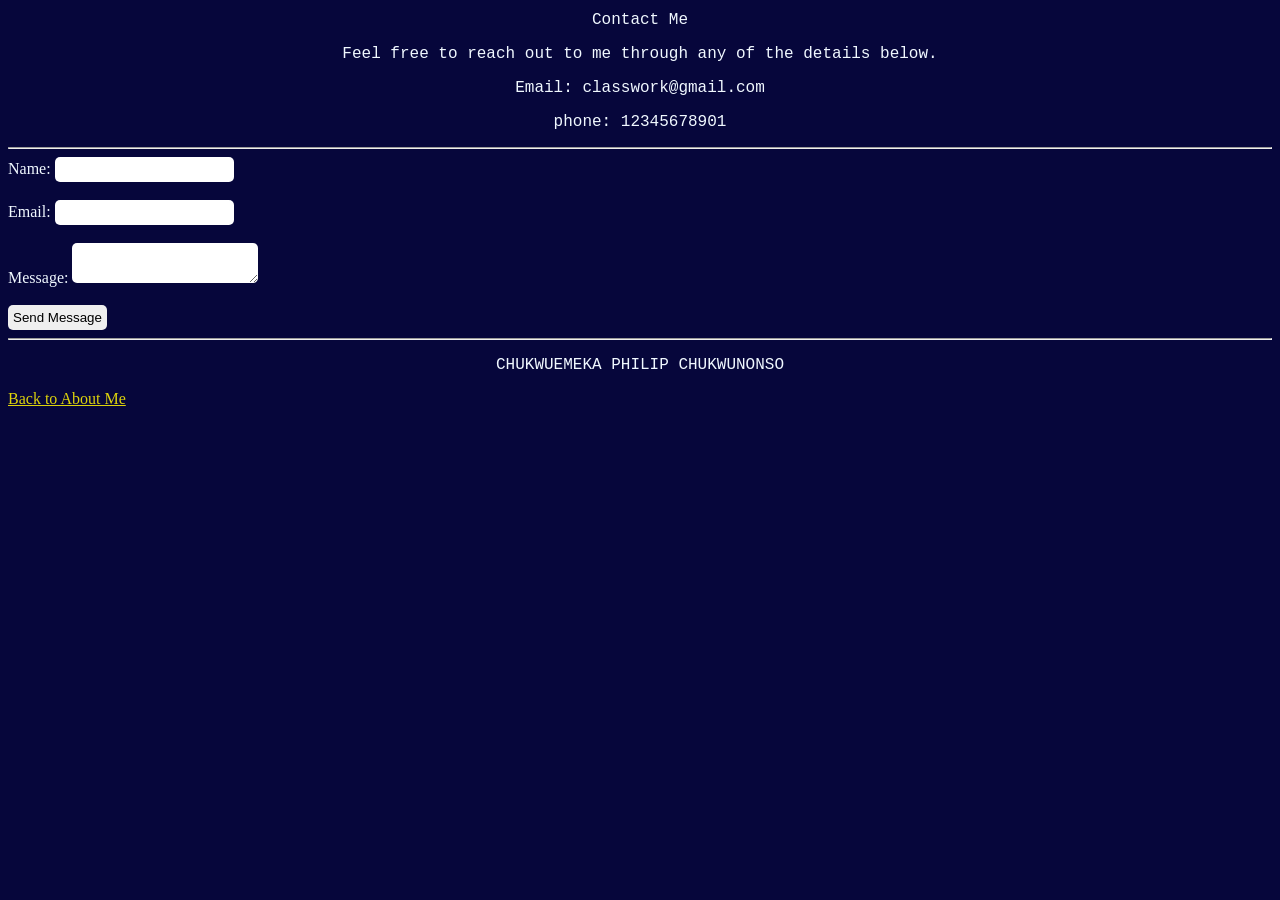
<file: contact me.html>
<!doctype html>
<html lang="en">
  <head>
    <meta charset="UTF-8" />
    <meta name="viewport" content="width=device-width, initial-scale=1.0" />
    <title>Contact Me - Chukwunonso</title>
    <link rel="stylesheet" href="Work.css" />
  </head>
  <body>
    <h1>Contact Me</h1>
    <p>
      Feel free to reach out to me through any of the details below.
    </p>
    <p>Email: classwork@gmail.com</p>
    <p>phone: 12345678901</p>
    <hr>
    <form action="">
      <label for="name">Name:</label>
      <input type="text" id="name" name="name" required>
      <br><br>
      <label for="email">Email:</label>
      <input type="email" id="email" name="email" required>
      <br><br>
      <label for="message">Message:</label>
      <textarea id="message" name="message" required></textarea>
      <br><br>
      <input type="submit" value="Send Message">
    </form>
    <hr />
    <p>CHUKWUEMEKA PHILIP CHUKWUNONSO</p>
    <a href="classwork.html">Back to About Me</a>
  </body>
</html>
</file>
<file: Work.css>
body{
    background-color: rgb(6, 6, 59);
}
h1{
    color: aliceblue;
    text-align: center;
    font-size: medium;
    font-family: 'Courier New', Courier, monospace;
    font-weight: 100;
}
img{
    border-radius: 90px;
}
p{
    color: aliceblue;
    text-align: center;
    font-size: medium;
    font-family: 'Courier New', Courier, monospace;
    font-weight: 100;
}
h2{
    color: aliceblue;
    text-align: center;
    font-size: medium;
    font-family: 'Courier New', Courier, monospace;
    font-weight: 100;
}
ul{
    color: aliceblue;
    /* text-align: center; */
    font-size: medium;
    font-family: 'Courier New', Courier, monospace;
    font-weight: 100;
}
li{
    color: aliceblue;
    /* text-align: center; */
    font-size: medium;
    font-family: 'Courier New', Courier, monospace;
    font-weight: 100;
}
a{
    color: rgb(221, 211, 12);
}
input, textarea{
    padding: 5px;
    border-radius: 5px;
    border: none;
}

button{
    background-color: aliceblue;
    color: rgb(6, 6, 59);
    padding: 8px 16px;
    border-radius: 5px;
    border: none;
    cursor: pointer;
}
label{
    color: aliceblue;
}
</file>
